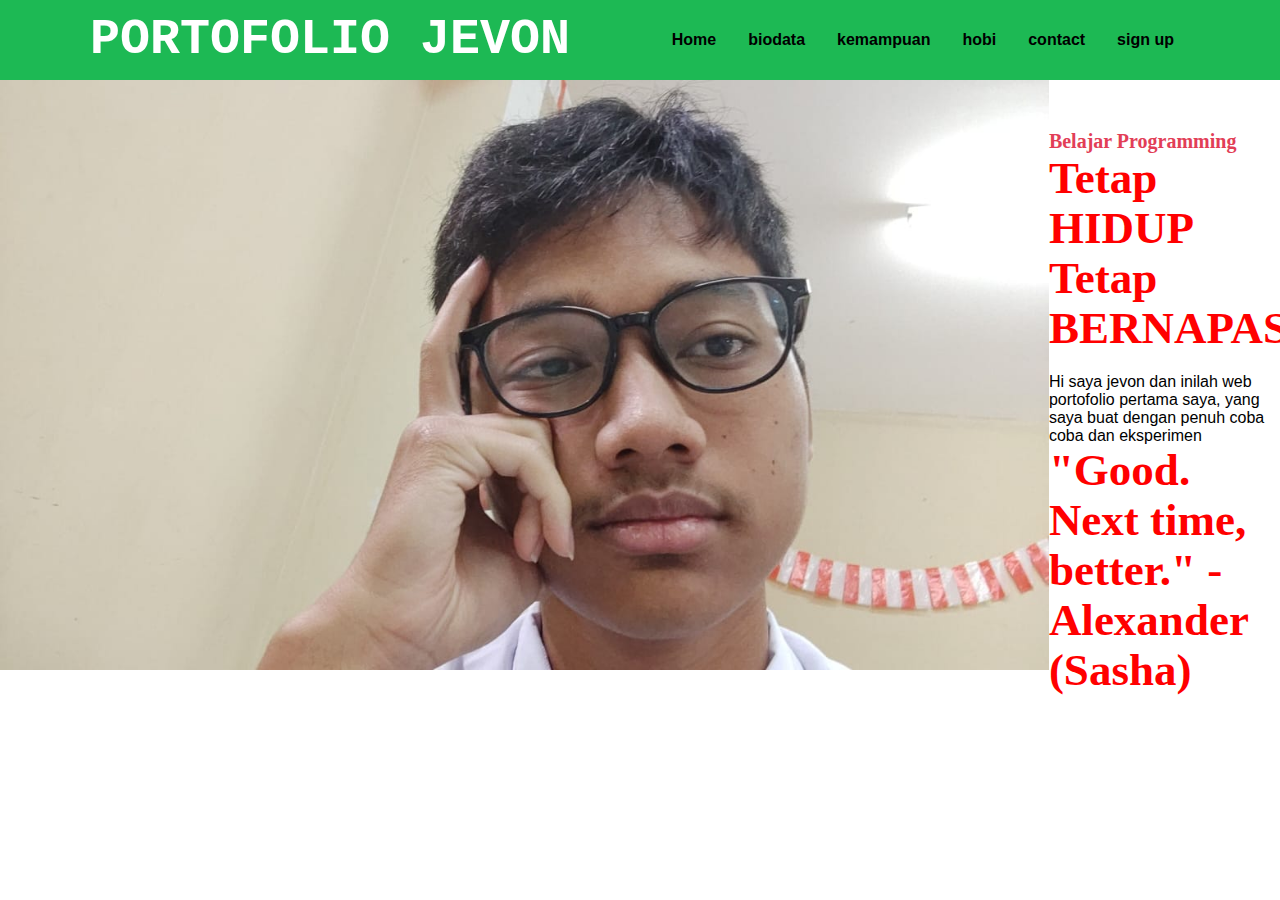
<file: index.html>
<!DOCTYPE html>
<html lang="en">
<head>
    <meta charset="UTF-8">
    <meta name="viewport" content="width=device-width, initial-scale=1.0">
    <title> PORTOFOLIO JEVON </title>
 <link rel="stylesheet" href="style/destyle.css">
</head>

<body>
    <nav>
        <div class="wrapper">
            <div class="logo"><a href=''>PORTOFOLIO JEVON </a></div>
            <div class="menu">
                <ul>
                    <li><a href="#Home">Home </a> </li>
                    <li><a href="biodata.html">biodata </a></li>
                    <li><a href="kemampuan.html">kemampuan</a></li>
                    <li><a href="hobi.html">hobi </a></li>
                    <li><a href="contact.html">contact</a></li>
                    <li><a href=""class="tbl-biru">sign up </a></li>
                </ul>
            </div>

     
        </div>
      </nav>
    <section id="Home">

        <img src="MUALANI/FOTOGW1.jpg" alt= "" class="poto" >
        <div class="kolom">
            <p class="deskripsi">Belajar Programming</p>
            <h2>Tetap <br> HIDUP  <br> Tetap <br> BERNAPAS</h2>
            <p>Hi saya jevon dan inilah web portofolio pertama saya, yang saya buat dengan penuh coba coba dan eksperimen  </p>

            <h2>"Good. <br>Next time, <br>better."
            -Alexander (Sasha)</h2>
        </div>



    </section>  

    <section id="biodata">
         
        


    </section>


</body>
</html>
</file>
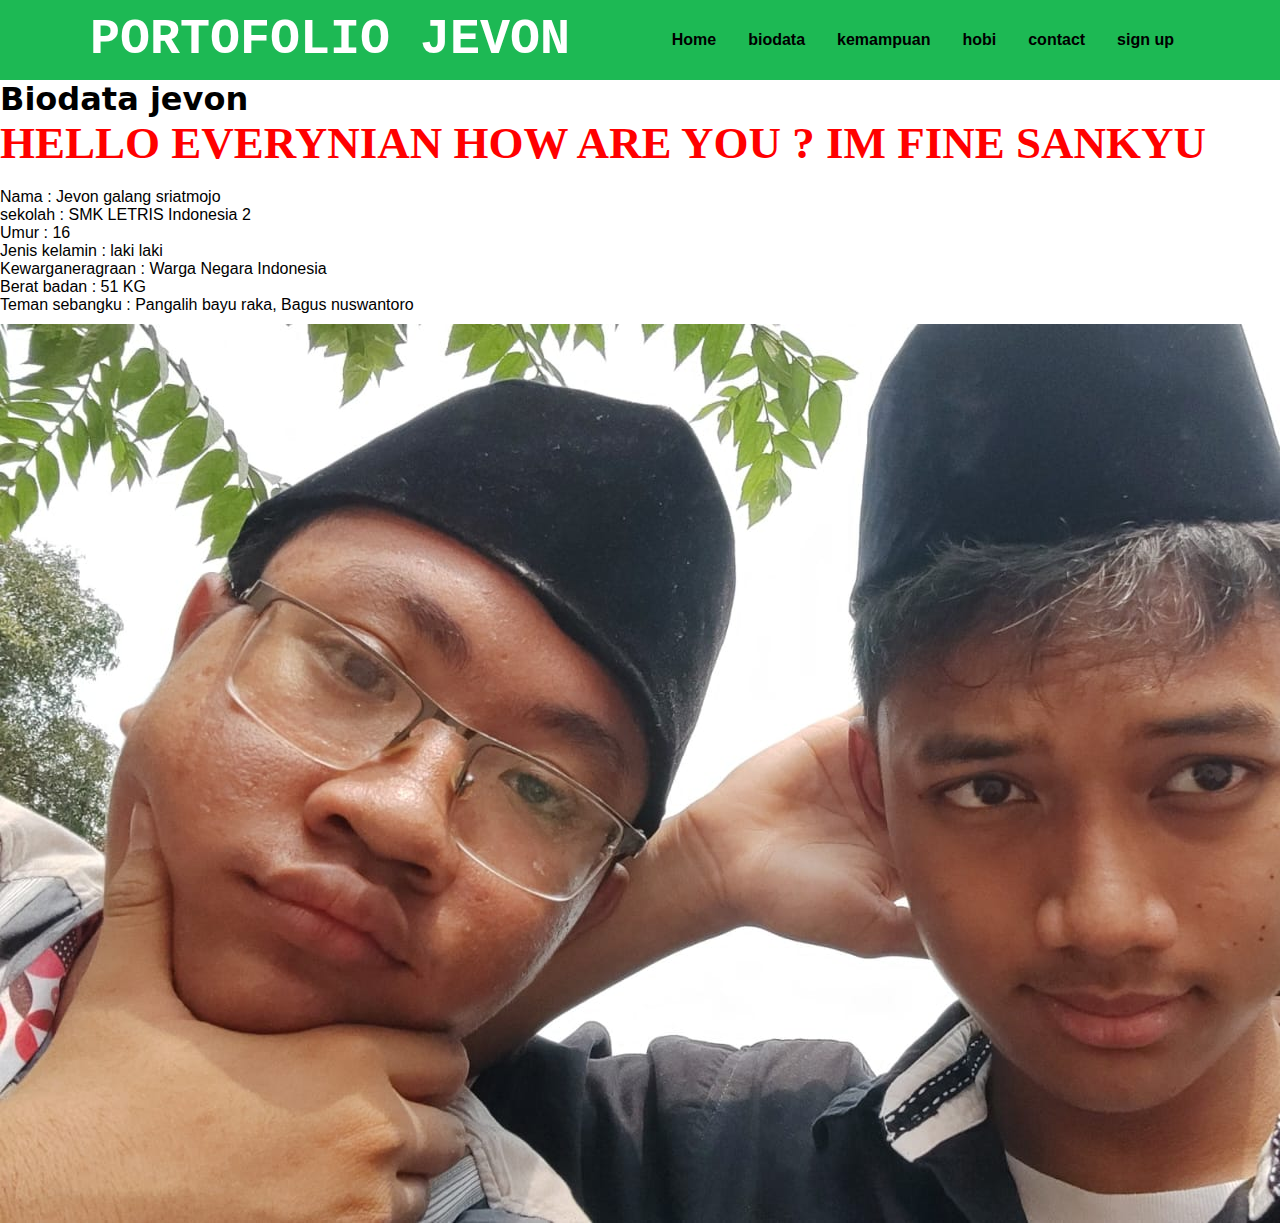
<file: biodata.html>
<!DOCTYPE html>
<html lang="en">
<head>
    <meta charset="UTF-8">
    <meta name="viewport" content="width=device-width, initial-scale=1.0">
    <title>PORTOFOLIO JEVON</title>

<link rel="stylesheet" href="style/destyle.css">
</head>

<body>
    <nav>
        <div class="wrapper">
            <div class="logo"><a href=''>PORTOFOLIO JEVON </a></div>
            <div class="menu">
                <ul>
                    <li><a href="index.html">Home </a> </li>
                    <li><a href="Biodata">biodata </a></li>
                    <li><a href="kemampuan.html">kemampuan</a></li>
                    <li><a href="hobi.html">hobi </a></li>
                    <li><a href="contact.html">contact</a></li>
                    <li><a href=""class="tbl-biru">sign up </a></li>
                </ul>
            </div>

     
        </div>
      </nav>

       <div class="biodatasatu">
     
    <h1 class="textstyle">Biodata jevon</h1>
    <h2>HELLO EVERYNIAN HOW ARE YOU ? IM FINE SANKYU </h2>

       </div>
       <ul><li>Nama : Jevon galang sriatmojo</li> <li>sekolah : SMK LETRIS Indonesia 2</li> <li> Umur : 16 </li> <li> Jenis kelamin : laki laki </li>
    <li>Kewarganeragraan : Warga Negara Indonesia </li> <li> Berat badan : 51 KG</li> <li> Teman sebangku : Pangalih bayu raka, Bagus nuswantoro</li>
</ul>

    <div class="GAMBARGWDANGALIH">
        <img src="MUALANI/fotogwdangalih.jpg" alt="">
    </div>


</body>
</html>
</file>
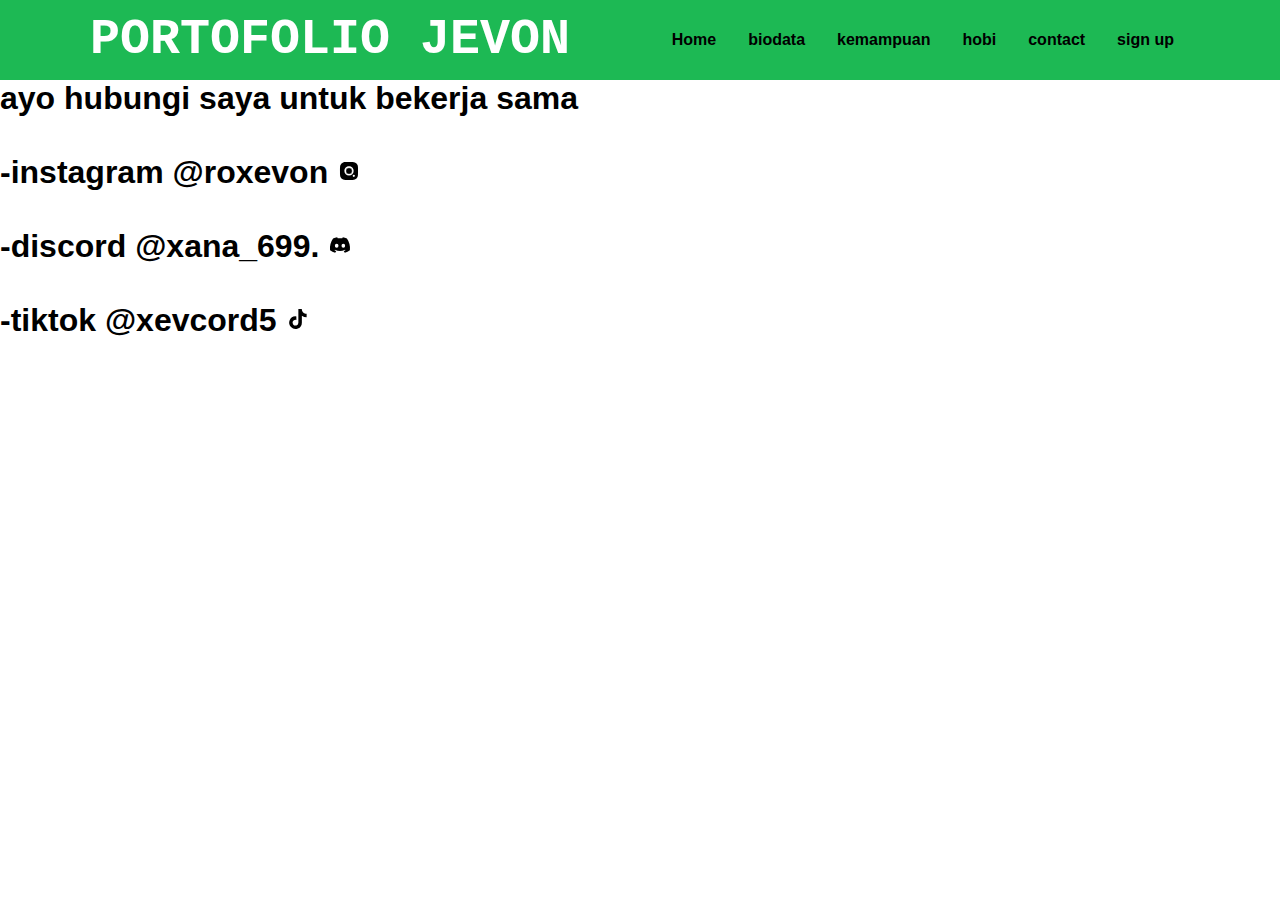
<file: contact.html>
<!DOCTYPE html>
<html lang="en">
<head>
    <meta charset="UTF-8">
    <meta name="viewport" content="width=device-width, initial-scale=1.0">
    <title>PORTOFOLIO JEVON</title>
    <link rel="stylesheet" href="style/destyle.css">
</head>
<body>
    <nav>
        <div class="wrapper">
            <div class="logo"><a href=''>PORTOFOLIO JEVON </a></div>
            <div class="menu">
                <ul>
                    <li><a href="index.html">Home </a> </li>
                    <li><a href="biodata.html">biodata </a></li>
                    <li><a href="kemampuan.html">kemampuan</a></li>
                    <li><a href="hobi.html">hobi </a></li>
                    <li><a href="#Contact">contact</a></li>
                    <li><a href=""class="tbl-biru">sign up </a></li>
                </ul>
         
      </nav>
<h1> ayo hubungi saya untuk bekerja sama <br> 
    <br>
    -instagram @roxevon 
    <img src ="MUALANI/instagram-alt-logo-24.png" alt="">
    <br>
    <br>
    -discord @xana_699.
    <img src="MUALANI/discord-alt-logo-24.png" alt="">
    <br>
    <br>
    -tiktok @xevcord5 <img src="MUALANI/tiktok-logo-24.png" alt="">
   

</h1>




</body>
</html>
</file>
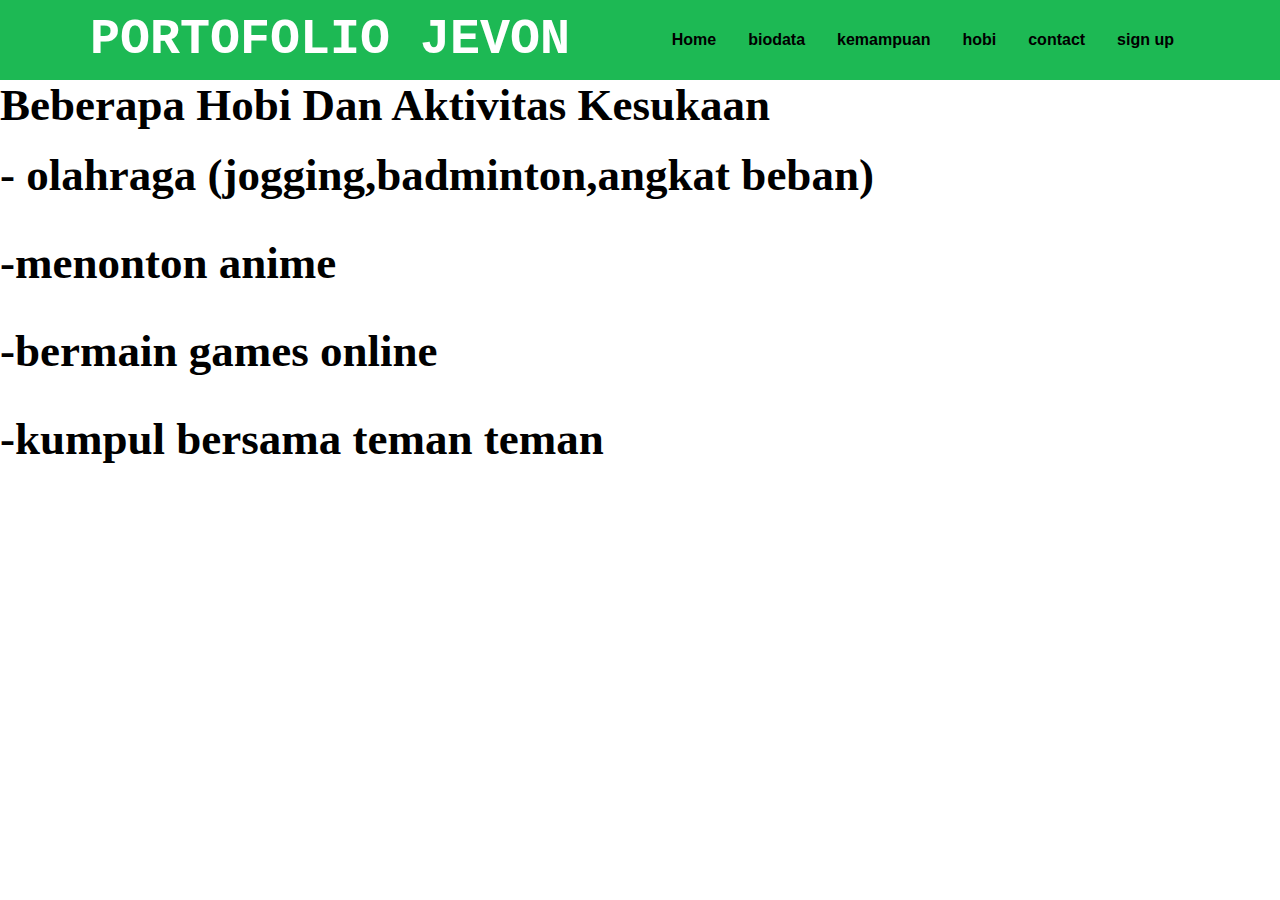
<file: hobi.html>
<!DOCTYPE html>
<html lang="en">
<head>
    <meta charset="UTF-8">
    <meta name="viewport" content="width=device-width, initial-scale=1.0">
    <title>PORTOFOLIO JEVON </title>
    <link rel="stylesheet" href="style/destyle.css">
</head>
<body>
    <nav>
        <div class="wrapper">
            <div class="logo"><a href=''>PORTOFOLIO JEVON </a></div>
            <div class="menu">
                <ul>
                    <li><a href="index.html">Home </a> </li>
                    <li><a href="biodata.html">biodata </a></li>
                    <li><a href="kemampuan.html">kemampuan</a></li>
                    <li><a href="hobi.html">hobi </a></li>
                    <li><a href="contact.html">contact</a></li>
                    <li><a href=""class="tbl-biru">sign up </a></li>
                </ul>
         
      </nav>
    </div>
    <div class="h2hobi">
    <h2>Beberapa Hobi Dan Aktivitas Kesukaan </h2>
   <H2>- olahraga (jogging,badminton,angkat beban) </H2>
    <br>
    <H2>-menonton anime</H2>
    <br>
    <H2>-bermain games online</H2>
    <br>
    <H2>-kumpul bersama teman teman</H2>
   </div>
</div>
       


</body>
</html>
</file>
<file: style/destyle.css>
* { 
    text-decoration:none;
    margin: 0px;
    padding: 0px;
}


body { margin: 0px;
padding: 0px;
font-family: 'Open Sans',sans-serif;
}

.wrapper { 
    width: 1100px;
    margin: auto;
    position: relative;
}

.logo a { 
    font-size: 50px;
    font-weight: 800;
    float: left;
    font-family:courier ;
    color:#ffffff;
}

.menu{ 
    float:right;
}

nav { 
    width: 100%;
    margin: auto;
    display: flex;
    line-height: 80px;
    position: sticky;
    position: -webkit-sticky;
    top: 0;
    background: 
    #1db954;
    justify-content: space-between;
}

nav ul li { 
float: left;}

nav ul li a { 
    color: black;
    font-weight: bold;
    text-align: center;
    padding: 0px 16px 0px 16px ;
    text-decoration: none;
}

nav ul li a:hover {
    text-decoration: underline;
}

section{ 
    margin: auto;
    display: flex;
    margin-bottom: 50px;

}

.kolom {
    margin-top: 50px;
    margin-bottom: 50px;
}

.kolom .deskripsi { 
    font-size: 20px;
    font-weight: bold;
    font-family: 'comic sans-ms';
    color:#E23E57 ;
}

h2 { 
    font-family: 'comic sans-ms';
    font-weight: 800;
    font-size: 45px;
    margin-bottom: 20px;
    color:#ff0000 ;
    width: 100%;
    line-height: 50px;
}

.poto { 
    height: 590px;
    width: 1400px;
}

.textstyle { font-family:system-ui, -apple-system, BlinkMacSystemFont, 'Segoe UI', Roboto, Oxygen, Ubuntu, Cantarell, 'Open Sans', 'Helvetica Neue', sans-serif;

 }

 .gambarchartkemampuan { padding-left: 25%;
padding-top: 13%;}

.GAMBARGWDANGALIH { padding-top: 10px;
width: 700px;
height: 700px;}

.menu ul li { list-style: none;}

.h2hobi h2 { color: black;}
</file>
